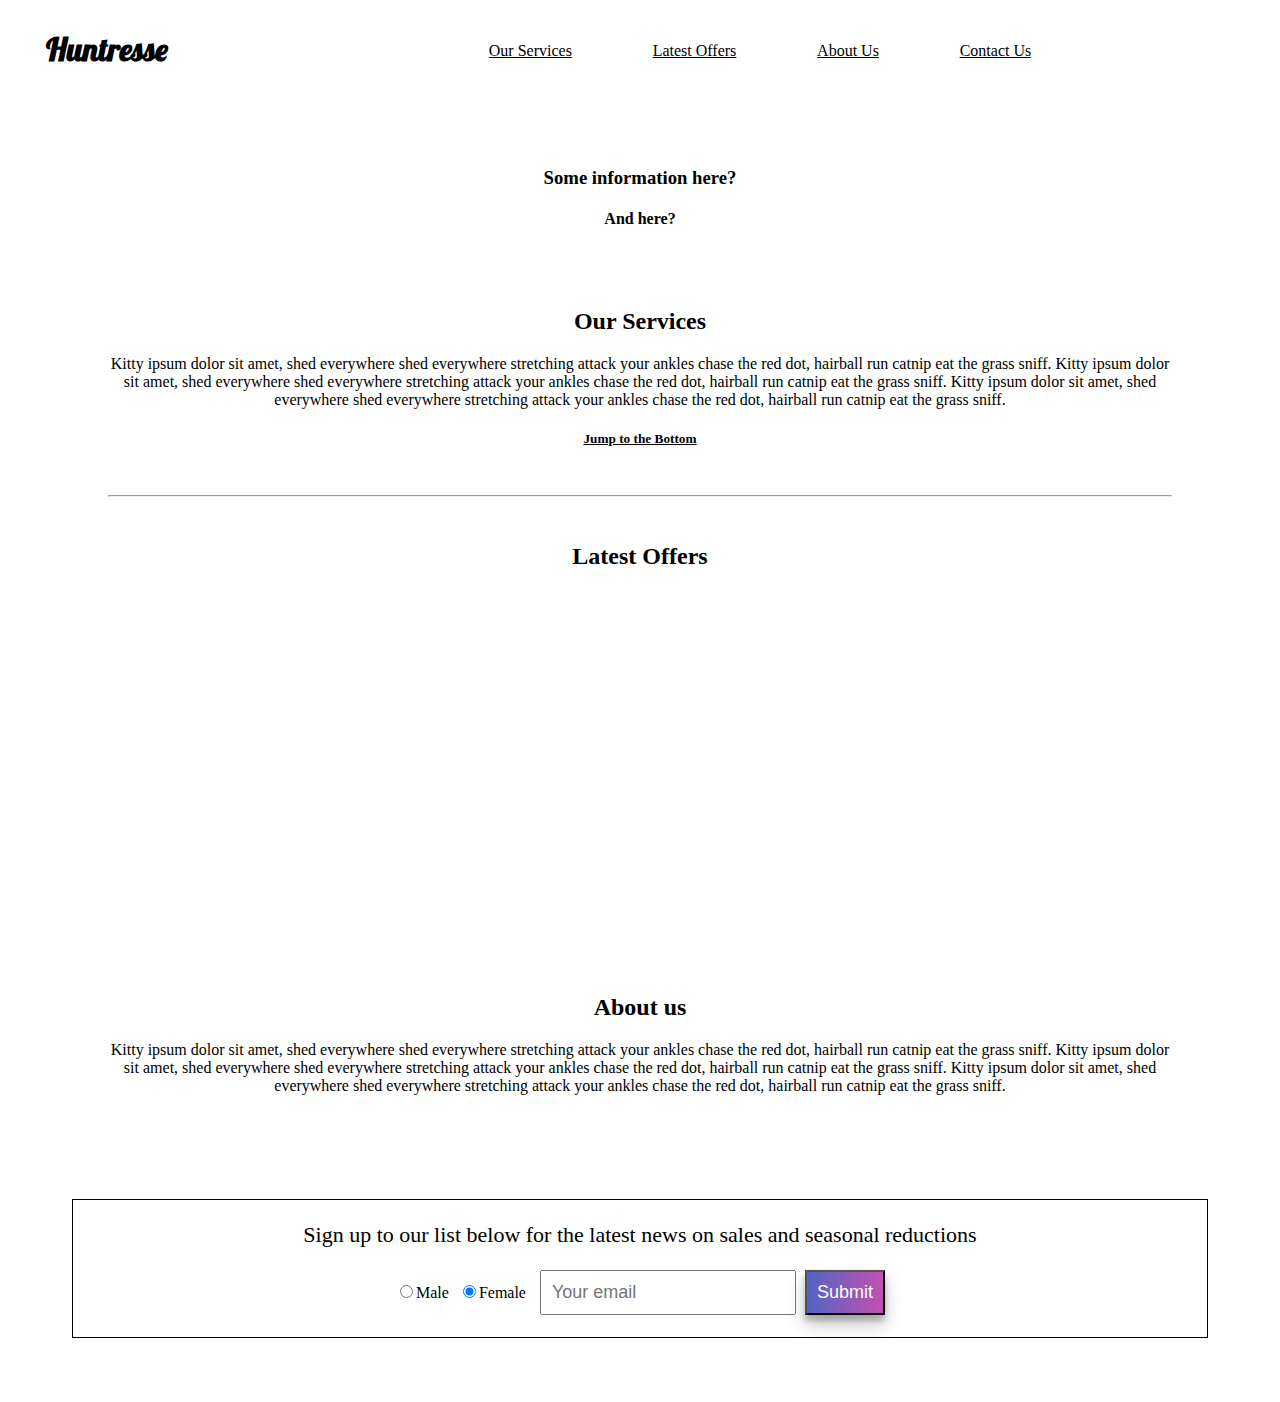
<file: index.html>
<!DOCTYPE html>
<html lang="en-GB">
<head>
  <meta charset="utf-8">
  <meta http-equiv="X-UA-Compatible" content="IE=edge">
  <meta name="viewport" content="width=device-width, initial-scale=1">

  <title>Huntresse | Home</title>

  <link rel="stylesheet" type="text/css" href="styles.css">

  <link href="https://fonts.googleapis.com/css?family=Lobster&display=swap"
  rel="stylesheet">

</head>

<body>
    <header>
      <div id="site-banner" class="top-site-banner">
        <h1>Huntresse</h1>
      </div>

      <div class="navigation">
        <ul>
          <li><a href="#our-services">Our Services</a></li>
          <li><a href="#latest-offers">Latest Offers</a></li>
          <li><a href="#about-us">About Us</a></li>
          <li><a href="contact-us">Contact Us</a></li>
        </ul>
      </div>
  </header>

<main>
  <div>
    <p>
      <h3>Some information here?</h>
      <h4>And here?</h>
    </p>

    <br>
    <br>

    <p>
      <h2 id="our-services">Our Services</h2>
    Kitty ipsum dolor sit amet, shed everywhere shed everywhere stretching
    attack your ankles chase the red dot, hairball run catnip eat the grass
    sniff.
    Kitty ipsum dolor sit amet, shed everywhere shed everywhere stretching
    attack your ankles chase the red dot, hairball run catnip eat the grass
    sniff.
    Kitty ipsum dolor sit amet, shed everywhere shed everywhere stretching
    attack your ankles chase the red dot, hairball run catnip eat the grass
    sniff.
      <a href="#footer"><h5>Jump to the Bottom</h5></a>
    </p>

    <br>
    <hr>
    <br>

    <h2 id="latest-offers">Latest Offers</h2>
    <!-- Do we want a video or an image? -->
    <iframe src="https://player.vimeo.com/video/162068725?"></iframe>

    <br>
    <br>

    <p>
      <h2 id="about-us">About us</h2>
    Kitty ipsum dolor sit amet, shed everywhere shed everywhere stretching
    attack your ankles chase the red dot, hairball run catnip eat the grass
    sniff.
    Kitty ipsum dolor sit amet, shed everywhere shed everywhere stretching
    attack your ankles chase the red dot, hairball run catnip eat the grass
    sniff.
    Kitty ipsum dolor sit amet, shed everywhere shed everywhere stretching
    attack your ankles chase the red dot, hairball run catnip eat the grass
    sniff.</p>
  </div>

  <div>
    <p>
    <!-- Do we want a contact us section with email hosting?-->
    </p>
  </div>
</main>
    <br>
  <div id="sign-up">
  <!--subject to change,requires a higher level of security-->
    <p> Sign up to our list below for the latest news on sales and seasonal
  reductions</p>
    <p>
  <!-- subject to change, gender a social issue, necessary or not to catgorise?
    -->
      <form action="submit-email">
        <label for="male">
          <input id="male" type="radio" name="male-female">Male
        </label>
        <label for="female">
          <input id="female" type="radio" name="male-female" checked>Female
        </label>
        <input type="email" required placeholder="Your email">
        <input type="submit">
      </form>
    </p>

  </div>

</body>
<footer id="footer"></footer>

</html>
</file>
<file: styles.css>
<!-- header{  so I'm thinking I would like to see the navigation while scrolling-->
  position: fixed;
}
div#site-banner {
  background-color: rgb(255,255,255);
  color: rgb(0,0,0);
  font-family: Lobster, cursive;
  display: flex;
  justify-content: flex-start;
  margin: 0 3vw;
}
#site-banner:hover {
  font-size: 1.2em;
  text-shadow: 0.5px 0.5px 0.5px #aaa;
  transition: 0.6s ease;
}
div#sign-up {
    display: block;
    background-color: white;
    box-sizing: border-box;
    border: 1px solid black;
    margin: 5vw;
}
ul {
  padding: 0 20px 20px 0;
  text-align: center;
}
a {
  color: black;
}
a:hover {
  color: rgba(0, 0, 0, 0.5);
}
li {
  display: inline;
  padding: 0vw 3vw 0vw 3vw;
  position: relative;
  bottom: 65px;
  left: 130px;
  <!-- links still look weird... or is just me?-->
}
body {
  text-align: center;
  background: white;
  color: black;
  font-family: georgia;
}
main {
  padding-left: 100px;
  padding-right: 100px;
}
iframe {
  width: 100%;
  height: 360px;
  border: 0;
}
p {
  font-size: 22px;
}
input {
  border: 1;
  padding: 10px;
  margin-left: 5px;
  font-size: 18px;
}
label {
  padding: 0px 5px 0px 0px;
}
input[type="submit"] {
  background-image: linear-gradient(to right,
     #5165c3, #c351af);
  color: white;
  box-shadow: 0 10px 20px rgba(0,0,0,0.19), 0 6px 6px rgba(0,0,0,0.23);

}
</file>
